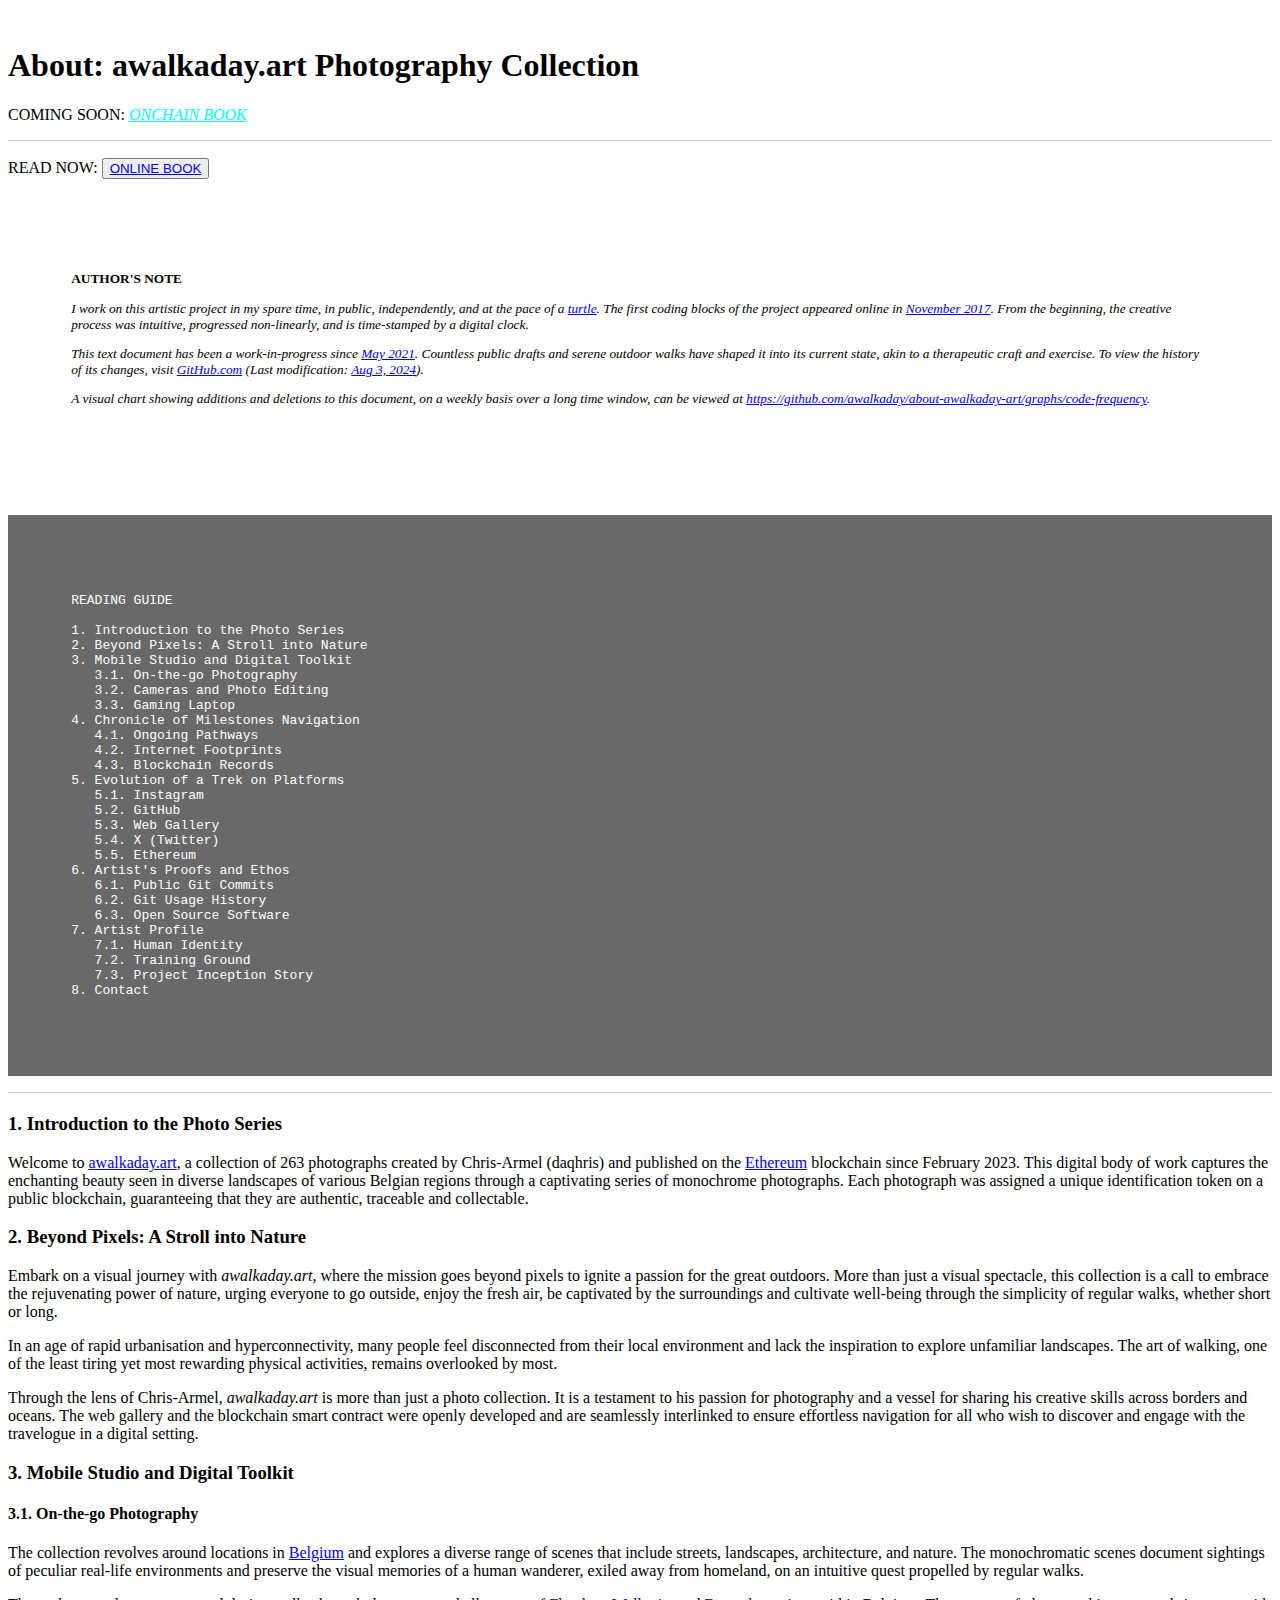
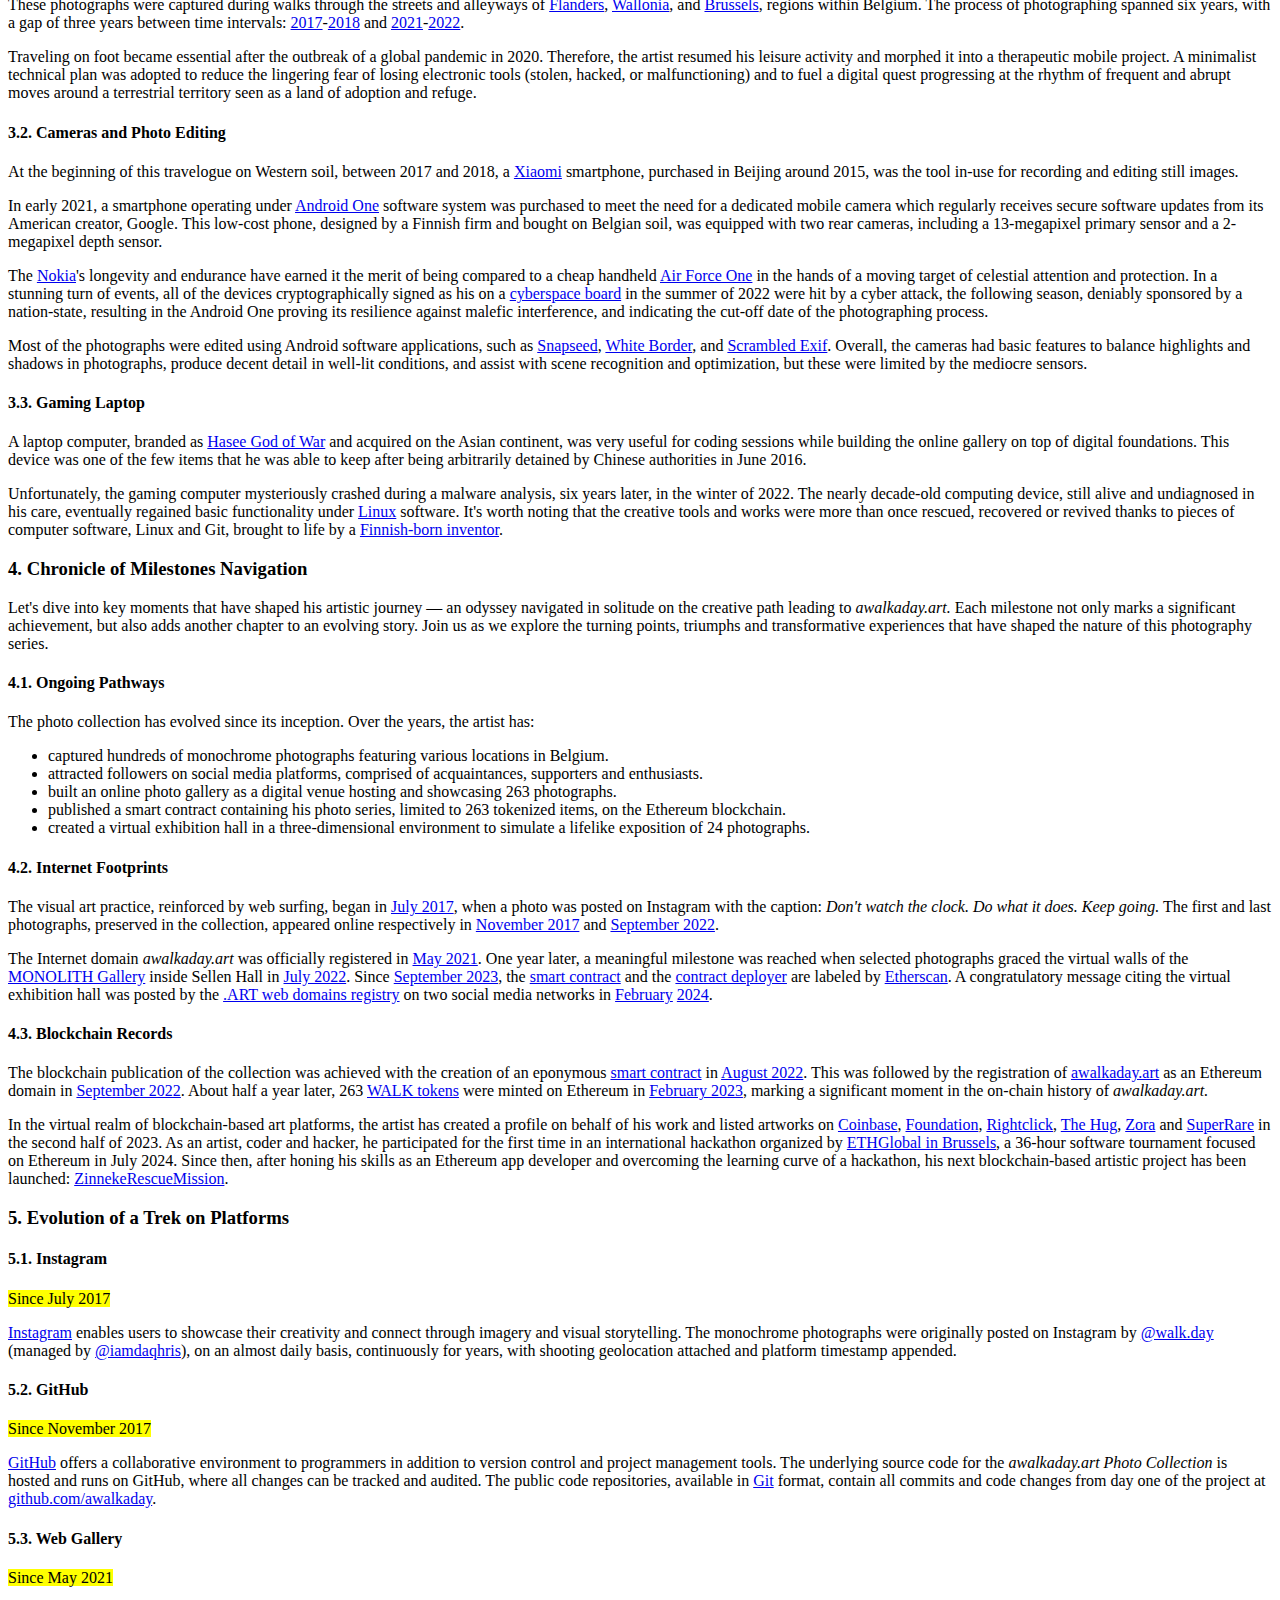
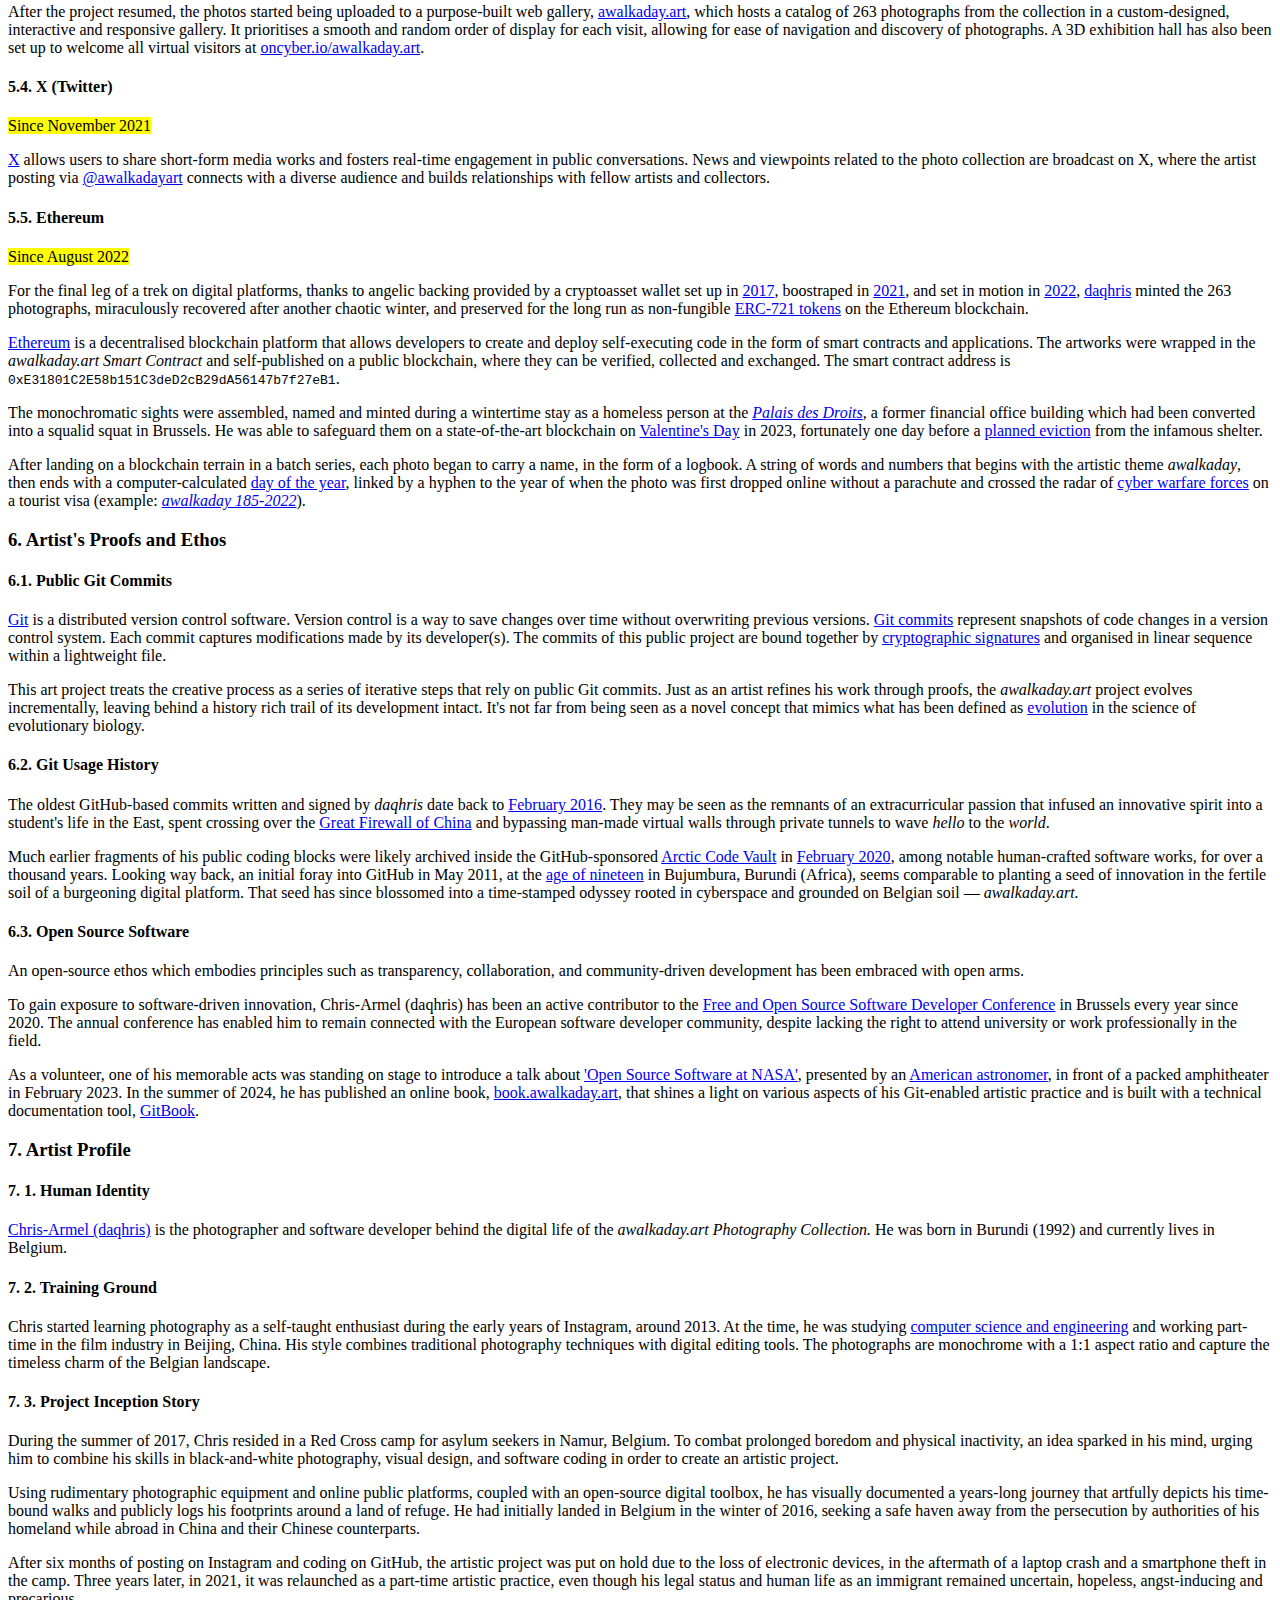
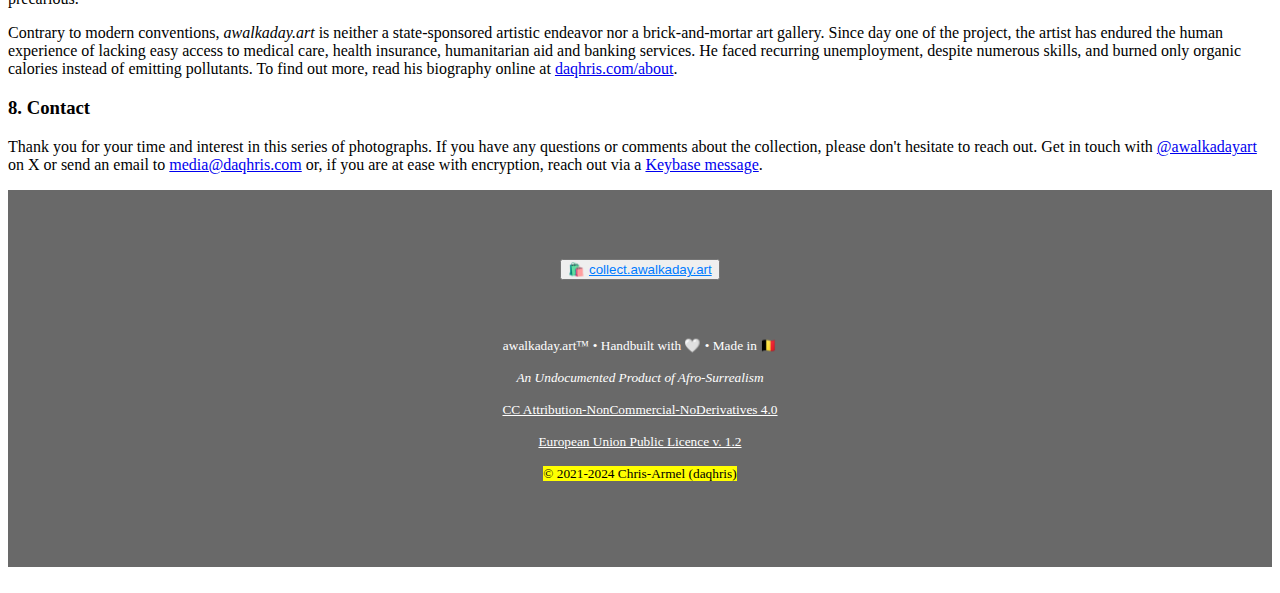
<file: index.html>
<!DOCTYPE html>
<html lang="en">

<head>
  <!-- Created on 17/11/2017 17:17
            Location: Belgrade, Namur (Belgium) -->

  <!--Web page design and code made by Chris A. Iradukunda [https://daqhris.com].
            I hereby retain NO copyrights.
            Only keep a reference to the original coder, please. -->

  <title>About: awalkaday.art Photography Collection</title>
  <meta http-equiv="content-type" content="text/html; charset=UTF-8">
  <link rel="canonical" href="https://about.awalkaday.art" />
  <link rel="alternate" href="https://about.awalkaday.art/fr.html" hreflang="fr" />
  <link rel="alternate" href="https://about.awalkaday.art/zh.html" hreflang="zh" />
  <link rel="alternate" href="https://about.awalkaday.art" hreflang="x-default" />
  <link rel="alternate" href="https://about.awalkaday.art/index.html" hreflang="en" />
  <meta http-equiv="X-UA-Compatible" content="IE=edge">
  <meta name="viewport" content="width=device-width, initial-scale=1">
  <meta name="description" content="Frequently Asked Questions about the awalkaday.art Photography Collection" />
  <meta name="author" content="Chris-Armel (daqhris)">
  <meta name="mobile-web-app-capable" content="yes">
  <meta name="apple-mobile-web-app-capable" content="yes">
  <meta name="Content-Security-Policy"
    content="default-src https:; script-src https: 'unsafe-inline'; style-src https: 'unsafe-inline'">

  <meta name="X-XSS-Protection" content="1; mode=block">
  <meta name="referrer" content="strict-origin-when-cross-origin">
  <meta content="index,follow" name="robots">

  <link rel="stylesheet" href="https://cdn.jsdelivr.net/npm/bootstrap@4.5.3/dist/css/bootstrap.min.css"
    integrity="sha256-93wNFzm2GO3EoByj9rKZCwGjAJAwr0nujPaOgwUt8ZQ=" crossorigin="anonymous">
  <link rel="stylesheet" href="/style.css" type="text/css">
  <link rel="shortcut icon" href="https://awalkaday.art/assets/icons/awalkaday-logo-1x1.png">
  <link rel="apple-touch-icon" href="https://awalkaday.art/assets/icons/awalkaday-logo-1x1.png">

  <!-- Twitter account @awalkadayart meta tags -->
  <meta name="twitter:card" content="summary_large_image">
  <meta name="twitter:site" content="@awalkadayart">
  <meta name="twitter:title" content="About: awalkaday.art Photography Collection">
  <meta name="twitter:description" content="Frequently Asked Questions about the awalkaday.art Photography Collection.">
  <meta name="twitter:image" content="https://awalkaday.art/assets/icons/awalkaday-logo-2x1.png">

  <meta property="og:title" content="About: awalkaday.art Photography Collection" />
  <meta property="og:locale" content="en" />
  <meta property="og:type" content="website" />
  <meta property="og:url" content="https://about.awalkaday.art" />
  <meta property="og:site_name" content="awalkaday.art Photography Collection" />
  <meta property="og:description" content="Frequently Asked Questions about the awalkaday.art photography collection" />
  <meta property="og:image" content="https://awalkaday.art/assets/icons/awalkaday-logo-1x1.png" />
  <link rel="shortcut icon" href="https://awalkaday.art/assets/icons/awalkaday-logo-1x1.ico" type="image/x-icon" />
</head>

<body style="font-family:Source-Sans !important;"><br>
  <div class="container">
    <div class="jumbotron">
      <!-- <button><a href="https://about.awalkaday.art/fr.html" hreflang="fr"
          title="Version Française">Français</a></button>&nbsp;&nbsp;&nbsp;<button><a
          href="https://about.awalkaday.art/zh.html" hreflang="zh" title="中文版">中文</a></button><br><br> -->

      <h1>About: awalkaday.art Photography Collection</h1>
      <p>
        COMING SOON: <a href="https://app.ens.domains/about.awalkaday.art" target="_blank" style="color: cyan"><em>ONCHAIN BOOK</em></a>
        </p>
      <hr>
      <p>READ NOW: <button><a href="https://book.awalkaday.art" title="An online book about awalkaday.art" target="_blank">ONLINE BOOK</a></button></p>
      <div style="background-color:#FFFFFF;padding: 5%;">
<small><p><strong>AUTHOR'S NOTE</strong></p>
            <p><em>I work on this artistic project in my spare time, in public, independently, and at the pace of a <a href="https://en.m.wikipedia.org/wiki/Cultural_depictions_of_turtles" title="Cultural depiction of turtles that slowly walk on terrestrial lands" target="_blank">turtle</a>. The first coding blocks of the project appeared online in <a href="https://github.com/daqhris/daqhris.github.io/commit/80a18e2a08c1413ea8b4a26d1a86129624b8809f" title="Earliest related commit on GitHub: Created FAQ file for "A Walk, A Day" art project" target="_blank">November 2017</a>. From the beginning, the creative process was intuitive, progressed non-linearly, and is time-stamped by a digital clock.</em></p>

            <p><em>This text document has been a work-in-progress since <a
            href="https://github.com/awalkaday/about-awalkaday-art/commit/32eced8e914f46d9364a5d5fb6ec11c5bd7be7a4" target="_blank">May 2021</a>.  
            Countless public drafts and serene outdoor walks have shaped it into its current state, akin to a therapeutic craft and exercise. To view the history of its changes, visit <a href="https://github.com/awalkaday/about-awalkaday-art"
            target="_blank">GitHub.com</a> (Last modification: <a href="https://github.com/awalkaday/about-awalkaday-art/commits/replit/index.html" target="_blank">Aug 3, 2024</a>).</em></p>

<p><em>A visual chart showing additions and deletions to this document, on a weekly basis over a long time window, can be viewed at <a href="https://github.com/awalkaday/about-awalkaday-art/graphs/code-frequency" target="_blank">https://github.com/awalkaday/about-awalkaday-art/graphs/code-frequency</a>.
</em></p>
</small></div>
<br>

<pre style="background-color:#696969; color:white;padding:5%;">

READING GUIDE

1. Introduction to the Photo Series 
2. Beyond Pixels: A Stroll into Nature 
3. Mobile Studio and Digital Toolkit  
   3.1. On-the-go Photography  
   3.2. Cameras and Photo Editing  
   3.3. Gaming Laptop  
4. Chronicle of Milestones Navigation 
   4.1. Ongoing Pathways 
   4.2. Internet Footprints 
   4.3. Blockchain Records 
5. Evolution of a Trek on Platforms  
   5.1. Instagram  
   5.2. GitHub  
   5.3. Web Gallery  
   5.4. X (Twitter)  
   5.5. Ethereum  
6. Artist's Proofs and Ethos  
   6.1. Public Git Commits  
   6.2. Git Usage History  
   6.3. Open Source Software  
7. Artist Profile  
   7.1. Human Identity 
   7.2. Training Ground 
   7.3. Project Inception Story    
8. Contact  

</pre>
<hr>

      <h3>1. Introduction to the Photo Series</h3>
      <p>Welcome to <a href="https://awalkaday.art" title="awalkaday.art Photography Collection"
          target="_blank">awalkaday.art</a>, a collection of 263 photographs created by Chris-Armel (daqhris) and published on the <a href="https://ethereum.org/en/what-is-ethereum" target="_blank">Ethereum</a> blockchain since February 2023. 

          This digital body of work captures the enchanting beauty seen in diverse landscapes of various Belgian regions through a captivating series of monochrome photographs. 

          Each photograph was assigned a unique identification token on a public blockchain, guaranteeing that they are authentic, traceable and collectable.</p>

      <h3>2. Beyond Pixels: A Stroll into Nature</h3>

      <p>Embark on a visual journey with <em>awalkaday.art,</em> where the mission goes beyond pixels to ignite a passion for the great outdoors. 
        More than just a visual spectacle, this collection is a call to embrace the rejuvenating power of nature, urging everyone to go outside, 
        enjoy the fresh air, be captivated by the surroundings and cultivate well-being through the simplicity of regular walks, whether short or long.</p>

      <p>In an age of rapid urbanisation and hyperconnectivity, many people feel disconnected from their local environment and lack the inspiration to explore unfamiliar landscapes. 
        The art of walking, one of the least tiring yet most rewarding physical activities, remains overlooked by most.</p>

      <p>Through the lens of Chris-Armel, <em>awalkaday.art</em> is more than just a photo collection. It is a testament to his passion for photography and a vessel for sharing his creative skills across borders and oceans.  
        The web gallery and the blockchain smart contract were openly developed and are seamlessly interlinked to ensure effortless navigation for all who wish to discover and engage with the travelogue in a digital setting.</p>


      <h3>3. Mobile Studio and Digital Toolkit</h3>

      <h4>3.1. On-the-go Photography</h4>

      <p>The collection revolves around locations in <a href="https://www.openstreetmap.org/relation/52411" title="Map of Belgium on OpenStreetMap" target="_blank">Belgium</a> and explores a diverse range of scenes that include streets, landscapes, architecture, and nature. 

         The monochromatic scenes document sightings of peculiar real-life environments and preserve the visual memories of a human wanderer, exiled away from homeland, on an intuitive quest propelled by regular walks.</p> 

         <p>These photographs were captured during walks through the streets and alleyways of <a href="https://www.visitflanders.com/en" title=”Visit Flanders” target="_blank">Flanders</a>, <a href="https://visitwallonia.be/" title="Tourisme en Wallonie" target="_blank">Wallonia</a>, and <a href="https://www.visit.brussels" title="Visit Brussels" target="_blank">Brussels</a>, regions within Belgium. The process of photographing spanned six years, with a gap of three years between time intervals: <a href="https://www.instagram.com/p/BWvILEmAPcy/" title="First photograph shot in 2017" target="_blank">2017</a>-<a href="https://www.instagram.com/p/Bd1VmXvHDSj/" title="Last photograph shot in 2018" target="_blank">2018</a> and <a href="https://www.instagram.com/p/CPoPiLpAlG0/" title="First photograph shot in 2021" target="_blank">2021</a>-<a href="https://www.instagram.com/p/CkWOfX2DCPU/" title="Last photograph shot in 2022" target="_blank">2022</a>.</p>

      <p>Traveling on foot became essential after the outbreak of a global pandemic in 2020. Therefore, the artist resumed his leisure activity and morphed it into a therapeutic mobile project. 
        A minimalist technical plan was adopted to reduce the lingering fear of losing electronic tools (stolen, hacked, or malfunctioning) and to fuel a digital quest progressing at the rhythm of frequent and abrupt moves around a terrestrial territory seen as a land of adoption and refuge.</p>

      <h4>3.2. Cameras and Photo Editing</h4>

  <p>At the beginning of this travelogue on Western soil, between 2017 and 2018, a <a href="https://www.mi.com/global/about/" title="Find out more about the Xiaomi brand of electronic devices" target="_blank">Xiaomi</a> smartphone, purchased in Beijing around 2015, was the tool in-use for recording and editing still images.</p>

<p>In early 2021, a smartphone operating under <a
          href="https://www.android.com/one/" title="Android One: Secure, up-to-date and easy-to-use Android devices"
          target="_blank">Android One</a> software system was purchased to meet the need for a dedicated mobile camera which regularly receives secure software updates from its American creator, Google. This low-cost phone, designed by a Finnish firm and bought on Belgian soil, was equipped with two rear cameras, including a 13-megapixel primary sensor and a 2-megapixel depth sensor.</p>

<p>The <a href="https://www.hmd.com/en_int/nokia-2-3" title="More information about a Nokia 2.3 smartphone" target="_blank">Nokia</a>'s longevity and endurance have earned it the merit of being compared to a cheap handheld <a href="https://en.m.wikipedia.org/wiki/Air_Force_One_(disambiguation)" title="Wikipedia article about Air Force One (disambiguation)" target="_blank">Air Force One</a> in the hands of a moving target of celestial attention and protection. In a stunning turn of events, all of the devices cryptographically signed as his on a <a href="https://keybase.io/daqhris/devices" target="_blank">cyberspace board</a> in the summer of 2022 were hit by a cyber attack, the following season, deniably sponsored by a nation-state, resulting in the Android One proving its resilience against malefic interference, and indicating the cut-off date of the photographing process.</p>

      <p>Most of the photographs were edited using Android software applications, such as <a href="https://play.google.com/store/apps/details?id=com.niksoftware.snapseed" title="Snapseed" target="_blank">Snapseed</a>, <a href="https://play.google.com/store/apps/details?id=com.vector123.whiteborder" title="White Border: Square Fit Photo" target="_blank">White Border</a>, and <a href="https://play.google.com/store/apps/details?id=com.jarsilio.android.scrambledeggsif" title="Scrambled Exif" target="_blank">Scrambled Exif</a>. Overall, the cameras had basic features to balance highlights and shadows in photographs, produce decent detail in well-lit conditions, and assist with scene recognition and optimization, but these were limited by the mediocre sensors.</p> 

      <h4>3.3. Gaming Laptop</h4>

      <p>A laptop computer, branded as <a href="http://en.haseecomputer.com/About/about24.html" title="Read more about Hasee Computers" target="_blank">Hasee God of War</a> and acquired on the Asian continent, was very useful for coding sessions while building the online gallery on top of digital foundations.  
        This device was one of the few items that he was able to keep after being arbitrarily detained by Chinese authorities in June 2016.</p>
 
       <p>Unfortunately, the gaming computer mysteriously crashed during a malware analysis, six years later, in the winter of 2022. 
        The nearly decade-old computing device, still alive and undiagnosed in his care, eventually regained basic functionality under <a href="https://www.redhat.com/en/topics/linux/what-is-linux" title="What is Linux?" target="_blank">Linux</a> software. 
        It's worth noting that the creative tools and works were more than once rescued, recovered or revived thanks to pieces of computer software, Linux and Git, brought to life by a <a href="https://github.com/torvalds" target="_blank">Finnish-born inventor</a>.</p>

      <h3>4. Chronicle of Milestones Navigation</h3>

      <p>Let's dive into key moments that have shaped his artistic journey — an odyssey navigated in solitude on the creative path leading to <em>awalkaday.art.</em> 
        Each milestone not only marks a significant achievement, but also adds another chapter to an evolving story.  
        Join us as we explore the turning points, triumphs and transformative experiences that have shaped the nature of this photography series.</p>

      <h4>4.1. Ongoing Pathways</h4>
      <p>The photo collection has evolved since its inception. Over the years, the artist has:<p>
      <ul>
        <li>captured hundreds of monochrome photographs featuring various locations in Belgium.</li>
        <li>attracted followers on social media platforms, comprised of acquaintances, supporters and enthusiasts.</li>
        <li>built an online photo gallery as a digital venue hosting and showcasing 263 photographs.</li>
        <li>published a smart contract containing his photo series, limited to 263 tokenized items, on the Ethereum blockchain.</li>
        <li>created a virtual exhibition hall in a three-dimensional environment to simulate a lifelike exposition of 24 photographs.</li>
      </ul>

      <h4>4.2. Internet Footprints</h4>

      <p>The visual art practice, reinforced by web surfing, began in <a href="https://www.instagram.com/p/BWvILEmAPcy/" target="_blank">July 2017</a>, when a photo was posted on Instagram with the caption: <em>Don't watch the clock. Do what it does. Keep going.</em> 
           The first and last photographs, preserved in the collection, appeared online respectively in <a href="https://www.instagram.com/p/BbXjDXsH22K" target="_blank">November 2017</a> and <a href="https://www.instagram.com/p/CidZs2BDRMz" target="_blank">September 2022</a>. </p> 

        <p>The Internet domain <em>awalkaday.art</em> was officially registered in <a href="https://whois.gandi.net/en/results?search=awalkaday.art" target="_blank">May 2021</a>. One year later, a meaningful milestone was reached when selected photographs graced the virtual walls of the <a href="https://monolith.gallery/archives"
          target="_blank">MONOLITH Gallery</a> inside Sellen Hall in <a
          href="https://monolith.gallery/hall/sellen/g56L1RdA9DXtqQR3aALG" target="_blank">July 2022</a>.
        
          Since <a href="https://x.com/awalkadayart/status/1703776310252736941?s=20" target="_blank">September 2023</a>, the <a href="https://etherscan.io/address/0xe31801c2e58b151c3ded2cb29da56147b7f27eb1" target="_blank">smart contract</a> and the <a href="https://etherscan.io/address/0xb5ee030c71e76c3e03b2a8d425dbb9b395037c82" target="_blank">contract deployer</a> are labeled by <a href="https://etherscan.io/" target="_blank">Etherscan</a>.  
          A congratulatory message citing the virtual exhibition hall was posted by the <a href="https://art.art/" title=".ART domains - digital identity for your creative personality" target="_blank">.ART web domains registry</a> on two social media networks in <a href="https://x.com/Art_Domains/status/1755917791658418315?s=20" target="_blank">February</a> <a href="https://www.instagram.com/s/aGlnaGxpZ2h0OjE4MjM4NDY5NjU2MjEwMzQz?story_media_id=3301932341141746093_5749556061&igsh=MXVzbXJ0cmo4ZTByMQ==" target="_blank">2024</a>.</p>


      <h4>4.3. Blockchain Records</h4>

      <p>The blockchain publication of the collection was achieved with the creation of an eponymous <a
          href="https://ethereum.org/en/developers/docs/smart-contracts/" target="_blank">smart contract</a> in <a href="https://etherscan.io/tx/0x3cce44b92db9e6eb887fcbe90d59f5951e9928dea4540afbfe9fd3c2e9662f1f" target="_blank">August 2022</a>.

          This was followed by the registration of <a
          href="https://app.ens.domains/awalkaday.art" target="_blank">awalkaday.art</a> as an Ethereum domain in 
          <a href="https://etherscan.io/tx/0x353f1900e073e6d97f8230021c3fce153b4b930269e5c8bd4f47c9c3950b9337" target="_blank">September 2022</a>.

          About half a year later, 263 <a href="https://etherscan.io/token/0xe31801c2e58b151c3ded2cb29da56147b7f27eb1"
          target="_blank">WALK tokens</a> were minted on Ethereum in <a
          href="https://etherscan.io/tx/0x2d4e5a73fada3bb3e626bec4b2d24bbdabce66fad66b70fbe8e3e0e1e169537b" target="_blank">February 2023</a>, marking a significant moment in the on-chain history of <em>awalkaday.art.</em>
      </p>

      <p>In the virtual realm of blockchain-based art platforms, the artist has created a profile on behalf of his work and listed artworks on <a href="https://wallet.coinbase.com/assets/nft/collection/0xe31801c2e58b151c3ded2cb29da56147b7f27eb1?chainId=1" target="_blank">Coinbase</a>, <a href="https://foundation.app/collection/awalkaday-art" target="_blank">Foundation</a>, <a href="https://rc.xyz/daqhris/collections/awalkaday.art" target="_blank">Rightclick</a>, <a href="https://thehug.xyz/artists/daqhris/portfolio/gallery/86a4f0a8-5609-4885-a9e2-ca0b625082e9" target="_blank">The Hug</a>, <a href="https://zora.co/collect/eth:0xe31801c2e58b151c3ded2cb29da56147b7f27eb1" target="_blank">Zora</a> and <a href="https://superrare.com/daqhris?artwork=ONLY_SERIES" target="_blank">SuperRare</a> in the second half of 2023. 
        As an artist, coder and hacker, he participated for the first time in an international hackathon organized by <a href="https://ethglobal.com/events/brussels" target="_blank">ETHGlobal in Brussels</a>, a 36-hour software tournament focused on Ethereum in July 2024. 
        Since then, after honing his skills as an Ethereum app developer and overcoming the learning curve of a hackathon, his next blockchain-based artistic project has been launched: <a href="https://ethglobal.com/showcase/zinnekerescuemission-9fwjf" title="ETHGlobal Brussels 2024: dApp Project Submission" target="_blank">ZinnekeRescueMission</a>.</p>


      <h3>5. Evolution of a Trek on Platforms</h3>

      <h4>5.1. Instagram</h4>

      <mark>Since July 2017</mark>

      <p><a href="https://instagram.com/" target="_blank">Instagram</a> enables users to showcase their creativity and connect through imagery and visual storytelling. 
        The monochrome photographs were originally posted on Instagram by <a
          href="https://www.instagram.com/walk.day/" target="_blank">@walk.day</a> (managed by <a
          href="https://www.instagram.com/iamdaqhris/" target="_blank">@iamdaqhris</a>), on an almost daily basis, continuously for years, with shooting geolocation attached and platform timestamp appended.</p> 

      <h4>5.2. GitHub</h4>

      <mark>Since November 2017</mark>

       <p><a href="https://github.com/" target="_blank">GitHub</a> offers a collaborative environment to programmers in addition to version control and project management tools.
        The underlying source code for the <em>awalkaday.art Photo Collection</em> is hosted and runs on GitHub, where all changes can be tracked and audited. 
        The public code repositories, available in <a href="https://git-scm.com/" target="_blank">Git</a> format, contain all commits and code changes from day one of the project at <a href="https://github.com/awalkaday" title="GitHub public code repository" target="_blank">github.com/awalkaday</a>.</p>

      <h4>5.3. Web Gallery</h4>  
      
      <mark>Since May 2021</mark>

      <p>After the project resumed, the photos started being uploaded to a purpose-built web gallery, <a href="https://awalkaday.art" target="_blank" title="awalkaday.art Photography Collection"
          target="_blank">awalkaday.art</a>, which hosts a catalog of 263 photographs from the collection in a custom-designed, interactive and responsive gallery. It prioritises a smooth and random order of display for each visit, allowing for ease of navigation and discovery of photographs. 
          A 3D exhibition hall has also been set up to welcome all virtual visitors at <a href="https://oncyber.io/awalkaday.art" target="_blank" title="3D Exhibition Hall for awalkaday.art Photo Collection"
          target="_blank">oncyber.io/awalkaday.art</a>.</p>
        

      <h4>5.4. X (Twitter)</h4>

      <mark>Since November 2021</mark>

      <p><a href="https://x.com" target="_blank">X</a> allows users to share short-form media works and fosters real-time engagement in public conversations. 
       News and viewpoints related to the photo collection are broadcast on X, where the artist posting via <a
          href="https://twitter.com/awalkadayart" target="_blank">@awalkadayart</a> connects with a diverse audience and builds relationships with fellow artists and collectors.</p>

          
      <h4>5.5. Ethereum</h4>

      <mark>Since August 2022</mark>

      <p>For the final leg of a trek on digital platforms, thanks to angelic backing provided by a cryptoasset wallet set up in <a href="https://etherscan.io/address/0xb5ee030c71e76c3e03b2a8d425dbb9b395037c82#analytics" target="_blank">2017</a>, boostraped in <a href="https://platform.arkhamintelligence.com/explorer/entity/daqhris" target=”_blank">2021</a>, and set in motion in <a href="https://etherscan.io/txs?a=0xb5ee030c71e76c3e03b2a8d425dbb9b395037c82&f=5" target="_blank">2022</a>, <a href="https://app.ens.domains/daqhris.eth" target="_blank">daqhris</a> minted the 263 photographs, miraculously recovered after another chaotic winter, and preserved for the long run as non-fungible <a href="https://ethereum.org/en/developers/docs/standards/tokens/erc-721/" title="ERC-721 Non-Fungible Token Standard" target="_blank">ERC-721 tokens</a> on the Ethereum blockchain.</p>
 
        <p><a href="https://ethereum.org/" target="_blank">Ethereum</a> is a decentralised blockchain platform that allows developers to create and deploy self-executing code in the form of smart contracts and applications. 
        The artworks were wrapped in the <em>awalkaday.art Smart Contract</em> and self-published on a public blockchain, where they can be verified, collected and exchanged.
        The smart contract address is <code>0xE31801C2E58b151C3deD2cB29dA56147b7f27eB1</code>.</p>

<p>The monochromatic sights were assembled, named and minted during a wintertime stay as a homeless person at the <a href="https://archive.is/2JkUB" title="Archive of a newspaper article published by Courrier International (French Edition)" target="_blank"><em>Palais des Droits</em></a>, a former financial office building which had been converted into a squalid squat in Brussels. He was able to safeguard them on a state-of-the-art blockchain on <a href="https://etherscan.io/tx/0x2d4e5a73fada3bb3e626bec4b2d24bbdabce66fad66b70fbe8e3e0e1e169537b" title="Timestamp of the minting transaction on Ethereum corresponds to February 14th" target="_blank">Valentine's Day</a> in 2023, fortunately one day before a <a href="https://www.lalibre.be/belgique/societe/2023/02/09/schaerbeek-le-palais-des-droits-sera-vide-pour-le-15-fevrier-J4FJQRA6UBGYNA2I4KKPDM27LA/" title="Belgian-French newspaper article published by La Libre" target="_blank">planned eviction</a> from the infamous shelter.</p> 

<p>After landing on a blockchain terrain in a batch series, each photo began to carry a name, in the form of a logbook. A string of words and numbers that begins with the artistic theme <em>awalkaday</em>, then ends with a computer-calculated <a href="https://www.inchcalculator.com/day-of-the-year/" target="_blank">day of the year</a>, linked by a hyphen to the year of when the photo was first dropped online without a parachute and crossed the radar of <a href="https://en.m.wikipedia.org/wiki/List_of_cyber_warfare_forces" title="List of cyber warfare forces" target="_blank">cyber warfare forces</a> on a tourist visa (example: <a href="https://app.zerion.io/0xb5ee030c71e76c3e03b2a8d425dbb9b395037c82/nfts?collections=85657215" target="_blank"><em>awalkaday 185-2022</em></a>).</p>

      <h3>6. Artist's Proofs and Ethos</h3>

      <h4>6.1. Public Git Commits</h4>

      <p><a href="https://github.com/git-guides#what-is-git" target="_blank">Git</a> is a distributed version control software. Version control is a way to save changes over time without overwriting previous versions. <a href="https://github.com/git-guides/git-commit#git-commit" title="What are Git commits? How to work with them? Definitions provided as part of GitHub Guides." target="_blank">Git commits</a> represent snapshots of code changes in a version control system. Each commit captures modifications made by its developer(s). The commits of this public project are bound together by <a href="https://keybase.io/daqhris/graph" title=”Public graph on Keybase of digital signatures and signing devices used by daqhris” target="_blank">cryptographic signatures</a> and organised in linear sequence within a lightweight file.</p>

<p>This art project treats the creative process as a series of iterative steps that rely on public Git commits. Just as an artist refines his work through proofs, the <em>awalkaday.art</em> project evolves incrementally, leaving behind a history rich trail of its development intact. It's not far from being seen as a novel concept that mimics what has been defined as <a href="https://evolution.berkeley.edu/evolution-101/the-history-of-life-looking-at-the-patterns/trees-not-ladders/">evolution</a> in the science of evolutionary biology.</p>

      <h4>6.2. Git Usage History</h4>
      
      <p>The oldest GitHub-based commits written and signed by <em>daqhris</em> date back to <a href="https://github.com/daqhris/hello-world/commits/master/?since=2016-02-22&until=2016-06-15" target="_blank">February 2016</a>. They may be seen as the remnants of an extracurricular passion that infused an innovative spirit into a student's life in the East, spent crossing over the <a href="https://www.theguardian.com/news/2018/jun/29/the-great-firewall-of-china-xi-jinpings-internet-shutdown" title="A Guardian newspaper article about the Great Firewall of China (Published in June 2018)" target=”_blank">Great Firewall of China</a> and bypassing man-made virtual walls through private tunnels to wave <em>hello</em> to the <em>world</em>.</p>

          <p>Much earlier fragments of his public coding blocks were likely archived inside the GitHub-sponsored <a href="https://arcticworldarchive.org/collection/arctic-code-vault/" target="_blank">Arctic Code Vault</a> in <a href="https://archiveprogram.github.com/arctic-vault/" title="Preservation initiated on 02/02/2020 by GitHub" target="_blank">February 2020</a>, among notable human-crafted software works, for over a thousand years. 
           Looking way back, an initial foray into GitHub in May 2011, at the <a href="https://github.com/daqhris?tab=overview&from=2011-05-01&to=2011-06-01" title="@daqhris joined Github on May 29, 2011" target="_blank">age of nineteen</a> in Bujumbura, Burundi (Africa), seems comparable to planting a seed of innovation in the fertile soil of a burgeoning digital platform. That seed has since blossomed into a time-stamped odyssey rooted in cyberspace and grounded on Belgian soil — <em>awalkaday.art.</em></p>

      <h4>6.3. Open Source Software</h4>

      <p>An open-source ethos which embodies principles such as transparency, collaboration, and community-driven development has been embraced with open arms.</p>
 
       <p>To gain exposure to software-driven innovation, Chris-Armel (daqhris) has been an active contributor to the <a href="https://fosdem.org" title="FOSDEM Conference" target="_blank">Free and Open Source Software Developer Conference</a> in Brussels every year since 2020. 
        The annual conference has enabled him to remain connected with the European software developer community, despite lacking the right to attend university or work professionally in the field.</p>

      <p>As a volunteer, one of his memorable acts was standing on stage to introduce a talk about <a href="https://archive.fosdem.org/2023/schedule/event/nasa/" title="NASA and Open Source Software, by Steve Crawford"
        target="_blank">'Open Source Software at NASA'</a>, presented by an <a href="https://crawfordsm.github.io/about/" target="_blank">American astronomer</a>, in front of a packed amphitheater in February 2023. 
        In the summer of 2024, he has published an online book, <a href="https://book.awalkaday.art" target="_blank">book.awalkaday.art</a>, that shines a light on various aspects of his Git-enabled artistic practice and is built with a technical documentation tool, <a href="https://www.gitbook.com/" title="Public Documentation Software - GitBook.com" target="_blank">GitBook</a>.</p>

      <h3>7. Artist Profile</h3>

       <h4>7. 1. Human Identity</h4>

      <p><a href="https://daqhris.com" target="_blank">Chris-Armel (daqhris)</a> is the photographer and software developer behind the digital life of the <em>awalkaday.art Photography Collection.</em> He was born in Burundi (1992) and currently lives in Belgium.</p>

        <h4>7. 2. Training Ground</h4>

      <p>Chris started learning photography as a self-taught enthusiast during the early years of Instagram, around 2013. 
        At the time, he was studying <a href="https://en.wikipedia.org/wiki/Computer_science_and_engineering">computer science and engineering</a> and working part-time in the film industry in Beijing, China. 
        His style combines traditional photography techniques with digital editing tools. 
        The photographs are monochrome with a 1:1 aspect ratio and capture the timeless charm of the Belgian landscape. 
        </p>

        <h4>7. 3. Project Inception Story</h4>

      <p>During the summer of 2017, Chris resided in a Red Cross camp for asylum seekers in Namur, Belgium. To combat prolonged boredom and physical inactivity, an idea sparked in his mind, urging him to combine his skills in black-and-white photography, visual design, and software coding in order to create an artistic project.</p> 

<p>Using rudimentary photographic equipment and online public platforms, coupled with an open-source digital toolbox, he has visually documented a years-long journey that artfully depicts his time-bound walks and publicly logs his footprints around a land of refuge. He had initially landed in Belgium in the winter of 2016, seeking a safe haven away from the persecution by authorities of his homeland while abroad in China and their Chinese counterparts.</p>

        <p>After six months of posting on Instagram and coding on GitHub, the artistic project was put on hold due to the loss of electronic devices, in the aftermath of a laptop crash and a smartphone theft in the camp. 
        Three years later, in 2021, it was relaunched as a part-time artistic practice, even though his legal status and human life as an immigrant remained uncertain, hopeless, angst-inducing and precarious.</p>

         <p>Contrary to modern conventions, <em>awalkaday.art</em> is neither a state-sponsored artistic endeavor nor a brick-and-mortar art gallery. Since day one of the project, the artist has endured the human experience of lacking easy access to medical care, health insurance, humanitarian aid and banking services. He faced recurring unemployment, despite numerous skills, and burned only organic calories instead of emitting pollutants. To find out more, read his biography online at <a
        href="https://daqhris.com/about" target="_blank">daqhris.com/about</a>.</p>

      <h3>8. Contact</h3>

      <p>Thank you for your time and interest in this series of photographs. 
        If you have any questions or comments about the collection, please don't hesitate to reach out. 

      Get in touch with <a href="https://twitter.com/awalkadayart" target="_blank">@awalkadayart</a> on X or
        send an email to <a href="mailto:media@daqhris.com" target="_blank">media@daqhris.com</a> or, if you are at ease with encryption, reach out via a <a href="https://keybase.io/daqhris/chat" target="_blank">Keybase message</a>.</p>
    </div>

    <footer style="text-align:center;background-color:#696969;line-height: 2em;color:white;padding: 5%;">
      <button>🛍️ <a href="https://collect.awalkaday.art" target="_blank" style="color:#007bff">collect.awalkaday.art</a></button>
      <br><br>
<small>
      <p>awalkaday.art™ • Handbuilt with 🤍 • Made in 🇧🇪<br>
<em>
An Undocumented Product of Afro-Surrealism</em><br>
<a href="https://creativecommons.org/licenses/by-nc-nd/4.0/deed.en" title="Creative Commons Attribution-NonCommercial 4.0 International Public License" target="_blank" style="color: #FFFFFF;text-decoration: white underline">CC Attribution-NonCommercial-NoDerivatives 4.0</a><br>
<a href="https://joinup.ec.europa.eu/sites/default/files/custom-page/attachment/2020-03/EUPL-1.2%20EN.txt" title="EUROPEAN UNION PUBLIC LICENCE v. 1.2" target="_blank" style="color: #FFFFFF;text-decoration: white underline;">European Union Public Licence v. 1.2</a><br> 
<mark>© 2021-2024 Chris-Armel (daqhris)
</mark></p></small>
    
    </footer><br>
  </div>
</body>

</html>
</file>
<file: style.css>
/* CUSTOM STYLES */

        html {
            background-color: #FFF;
            color: #000;
            font-size: 1em;
            font-family: "Source-Sans", 'Arial', sans-serif;
        }
        /*
        a {
            color: navy;
        }
        a:hover,
        a:focus,
        a:active {
                text-decoration: underline;
        }*/
        @font-face {
                font-family: "Source-Sans";
                src:url(https://daqhris.com/style/font/SourceSans3-Regular.ttf) format("truetype"); /* Safari, Android, iOS */
                font-display: swap;
                }
                
        /* horizontal line */
        hr {    display:block;
                width:100%;
                height:1px;
                border:0;
                border-top:1px solid #ccc;
                margin:1em auto;
                padding:0;
        }

        pre {background-color:black;
             color:white;}

        @media (prefers-color-scheme: dark) {
            html{background-color: #212121;color:#FFFFFF;}
            mark{background-color:olivedrab;color:greenyellow}
        }
</file>
